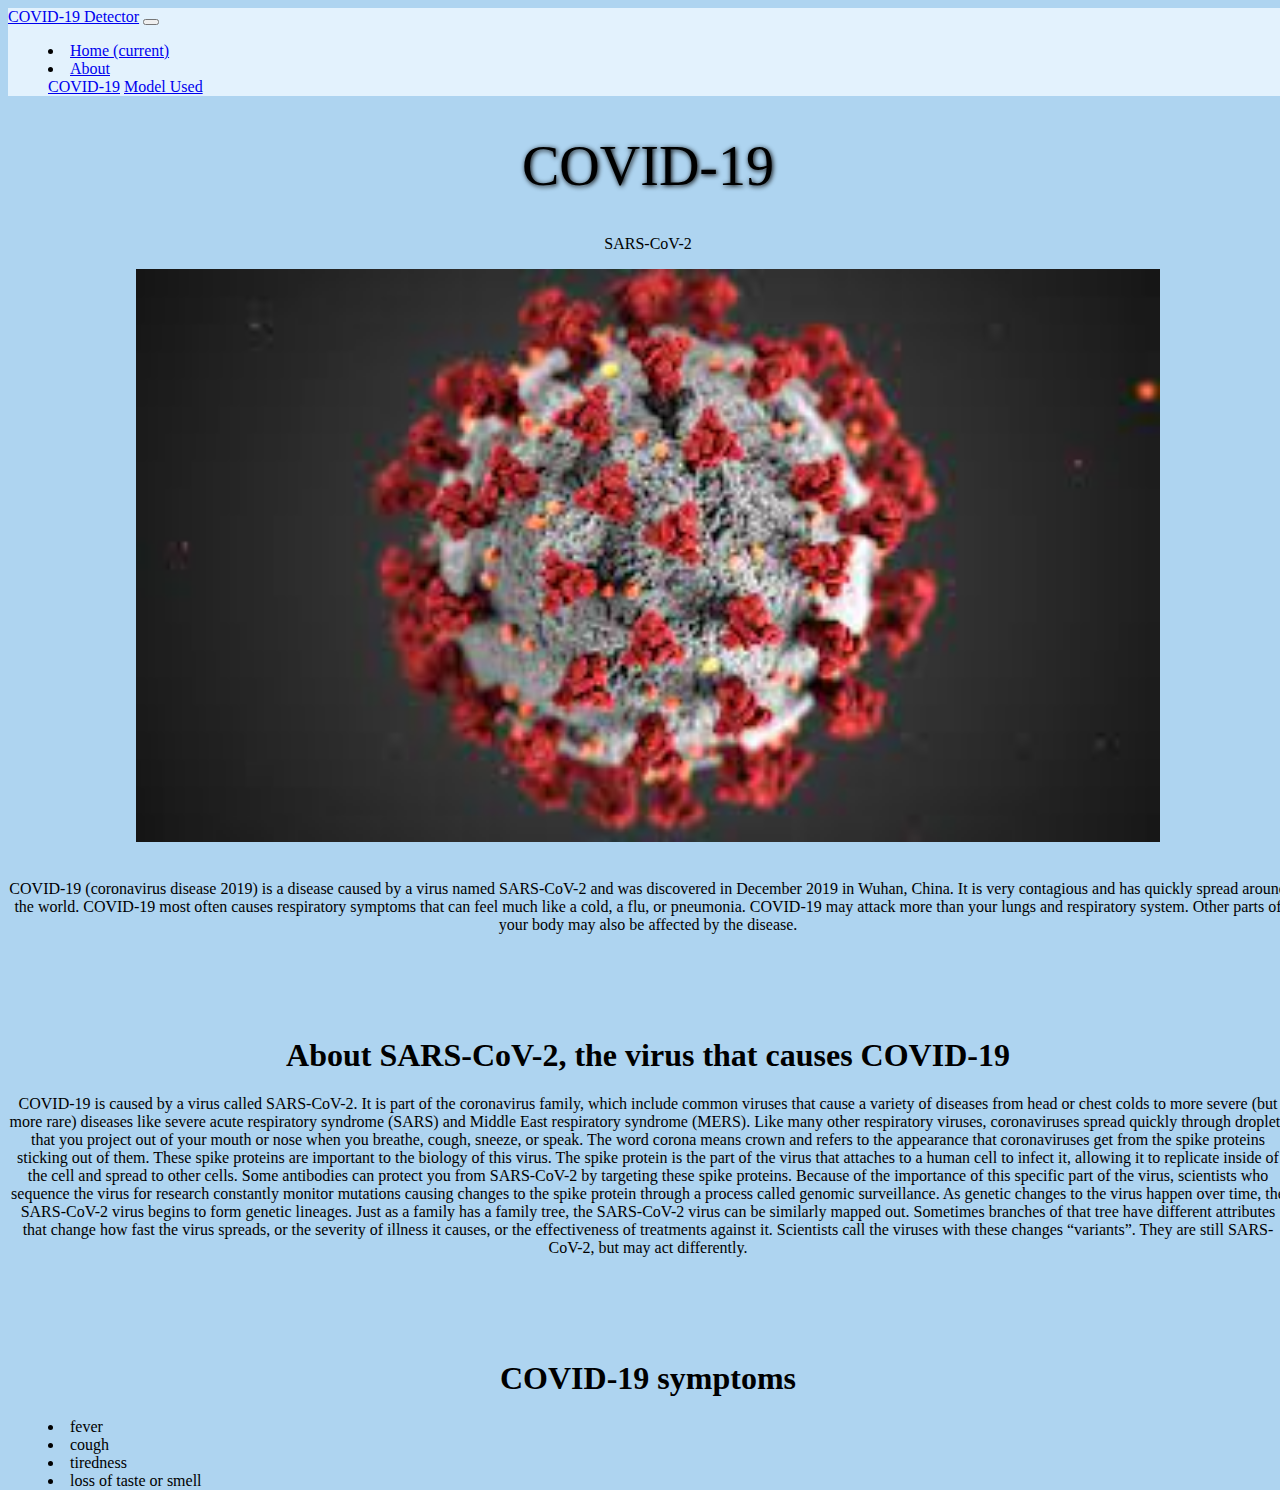
<file: templates/covid-19.html>
<!DOCTYPE html>
<html>
  <head>
    <meta charset="utf-8" />
    <meta name="viewport" content="width=device-width, initial-scale=1" />
    <title>COVID-19 Detection</title>
    <script
      src="https://cdn.jsdelivr.net/npm/jquery@3.5.1/dist/jquery.slim.min.js"
      integrity="sha384-DfXdz2htPH0lsSSs5nCTpuj/zy4C+OGpamoFVy38MVBnE+IbbVYUew+OrCXaRkfj"
      crossorigin="anonymous"
    ></script>
    <script
      src="https://cdn.jsdelivr.net/npm/bootstrap@4.6.1/dist/js/bootstrap.bundle.min.js"
      integrity="sha384-fQybjgWLrvvRgtW6bFlB7jaZrFsaBXjsOMm/tB9LTS58ONXgqbR9W8oWht/amnpF"
      crossorigin="anonymous"
    ></script>
    <link
      rel="stylesheet"
      href="https://cdn.jsdelivr.net/npm/bootstrap@4.6.1/dist/css/bootstrap.min.css"
      integrity="sha384-zCbKRCUGaJDkqS1kPbPd7TveP5iyJE0EjAuZQTgFLD2ylzuqKfdKlfG/eSrtxUkn"
      crossorigin="anonymous"
    />
    <link href="../static/css/style.css" rel="stylesheet" />

    <style>
      .heading {
        font-weight: 100;
        font-size: 3.5em;
        text-shadow: 1px 1px 5px black;
      }
      .xray {
        height: 90%;
        width: 100%;
      }
      .result {
        font-size: 32px;
        font-style: italic;
      }
      .container {
        position: relative;
        text-align: center;
      }
      ul {
        text-align: left;
        list-style-position: inside;
      }
    </style>
  </head>
  <body>
    <nav
      class="navbar navbar-expand-lg navbar-light"
      style="background-color: #e3f2fd"
    >
      <a class="navbar-brand" href="/">COVID-19 Detector</a>
      <button
        class="navbar-toggler"
        type="button"
        data-toggle="collapse"
        data-target="#navbarSupportedContent"
        aria-controls="navbarSupportedContent"
        aria-expanded="false"
        aria-label="Toggle navigation"
      >
        <span class="navbar-toggler-icon"></span>
      </button>

      <div class="collapse navbar-collapse" id="navbarSupportedContent">
        <ul class="navbar-nav mr-auto">
          <li class="nav-item active">
            <a class="nav-link" href="/"
              >Home <span class="sr-only">(current)</span></a
            >
          </li>
          <li class="nav-item dropdown">
            <a
              class="nav-link dropdown-toggle"
              href="#"
              id="navbarDropdown"
              role="button"
              data-toggle="dropdown"
              aria-expanded="false"
            >
              About
            </a>
            <div class="dropdown-menu" aria-labelledby="navbarDropdown">
              <a class="dropdown-item" href="/covid-19">COVID-19</a>
              <a class="dropdown-item" href="/model">Model Used</a>
            </div>
          </li>
        </ul>
      </div>
    </nav>

    <div class="container">
      <div class="jumbotron">
        <div class="container">
          <h1 class="heading">COVID-19</h1>
          <p class="top">SARS-CoV-2</p>
        </div>
      </div>
    </div>
    <div class="container">
      <div class="row">
        <div class="col-md-4">
          <div class="imgAbt">
            <img
              width="80%"
              src="[data-uri]"
            />
          </div>
        </div>
        <div class="col-md-8">
          <br />
          <p>
            COVID-19 (coronavirus disease 2019) is a disease caused by a virus
            named SARS-CoV-2 and was discovered in December 2019 in Wuhan,
            China. It is very contagious and has quickly spread around the
            world. COVID-19 most often causes respiratory symptoms that can feel
            much like a cold, a flu, or pneumonia. COVID-19 may attack more than
            your lungs and respiratory system. Other parts of your body may also
            be affected by the disease.
          </p>
        </div>
      </div>
      <div style="margin-top: 8%">
        <h1>About SARS-CoV-2, the virus that causes COVID-19</h1>
        COVID-19 is caused by a virus called SARS-CoV-2. It is part of the
        coronavirus family, which include common viruses that cause a variety of
        diseases from head or chest colds to more severe (but more rare)
        diseases like severe acute respiratory syndrome (SARS) and Middle East
        respiratory syndrome (MERS). Like many other respiratory viruses,
        coronaviruses spread quickly through droplets that you project out of
        your mouth or nose when you breathe, cough, sneeze, or speak. The word
        corona means crown and refers to the appearance that coronaviruses get
        from the spike proteins sticking out of them. These spike proteins are
        important to the biology of this virus. The spike protein is the part of
        the virus that attaches to a human cell to infect it, allowing it to
        replicate inside of the cell and spread to other cells. Some antibodies
        can protect you from SARS-CoV-2 by targeting these spike proteins.
        Because of the importance of this specific part of the virus, scientists
        who sequence the virus for research constantly monitor mutations causing
        changes to the spike protein through a process called genomic
        surveillance. As genetic changes to the virus happen over time, the
        SARS-CoV-2 virus begins to form genetic lineages. Just as a family has a
        family tree, the SARS-CoV-2 virus can be similarly mapped out. Sometimes
        branches of that tree have different attributes that change how fast the
        virus spreads, or the severity of illness it causes, or the
        effectiveness of treatments against it. Scientists call the viruses with
        these changes “variants”. They are still SARS-CoV-2, but may act
        differently.
      </div>
      <div style="margin-top: 8%">
        <h1>COVID-19 symptoms</h1>
        <ul>
          <li>fever</li>
          <li>cough</li>
          <li>tiredness</li>
          <li>loss of taste or smell</li>
        </ul>
      </div>
    </div>
  </body>
</html>
</file>
<file: static/css/style.css>
body {
  background-color: #aed4f0;
  width: 100%;
  height: 100vh;
}
</file>
